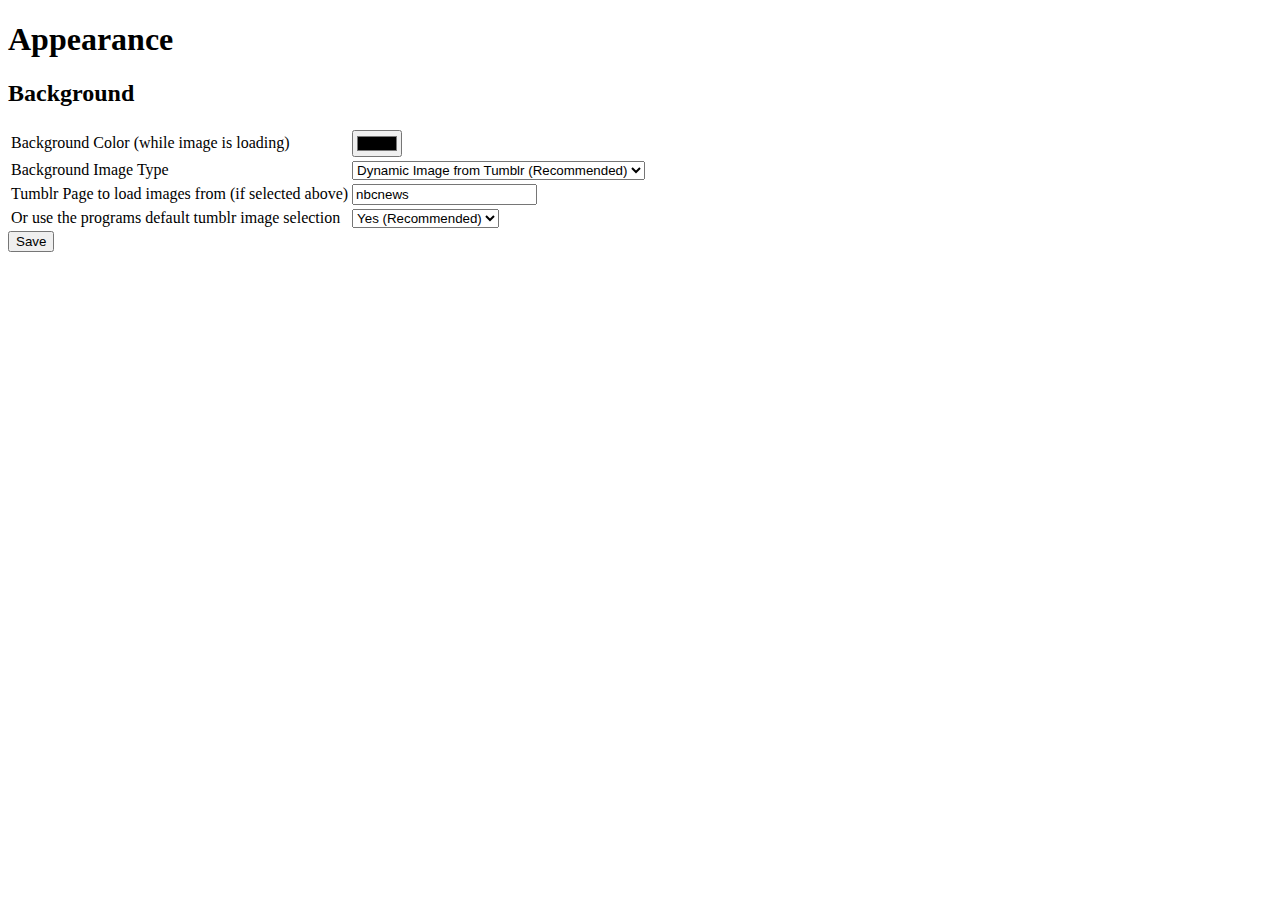
<file: settings.html>
<!DOCTYPE html>

<html lang="en-US">
<head>
    <meta charset="utf-8"/>
    <title>New Tab | Settings</title>
    <script src="js/jquery.js"></script>
    <script src="js/settings.js"></script>
</head>

<body>
    <div class="container">
        <h1>Appearance</h1>
        <h2>Background</h2>
        <table>
            <tr>
                <td>Background Color (while image is loading)</td>
                <td><input id="bg_color" type="color"/></td>
            </tr>

            <tr>
                <td>Background Image Type</td>
                <td>
                    <select id="bg_type">
                        <option value="tumblr">Dynamic Image from Tumblr (Recommended)</option>
                        <option value="src">Static Image from File or Internet</option>
                    </select>
                </td>
            </tr>

            <tr>
                <td>Tumblr Page to load images from (if selected above)</td>
                <td><input id="tumblr_page"/></td>
            </tr>

            <tr>
                <td>Or use the programs default tumblr image selection</td>
                <td>
                    <select id="default_tumblr">
                        <option value="y" id="default_tumblr_y">Yes (Recommended)</option>
                        <option value="n" id="default_tumblr_n">No</option>
                    </select>
                </td>
            </tr>
        </table>

        <button onclick="settings.save()">Save</button>
    </div>
</body>
</html>
</file>
